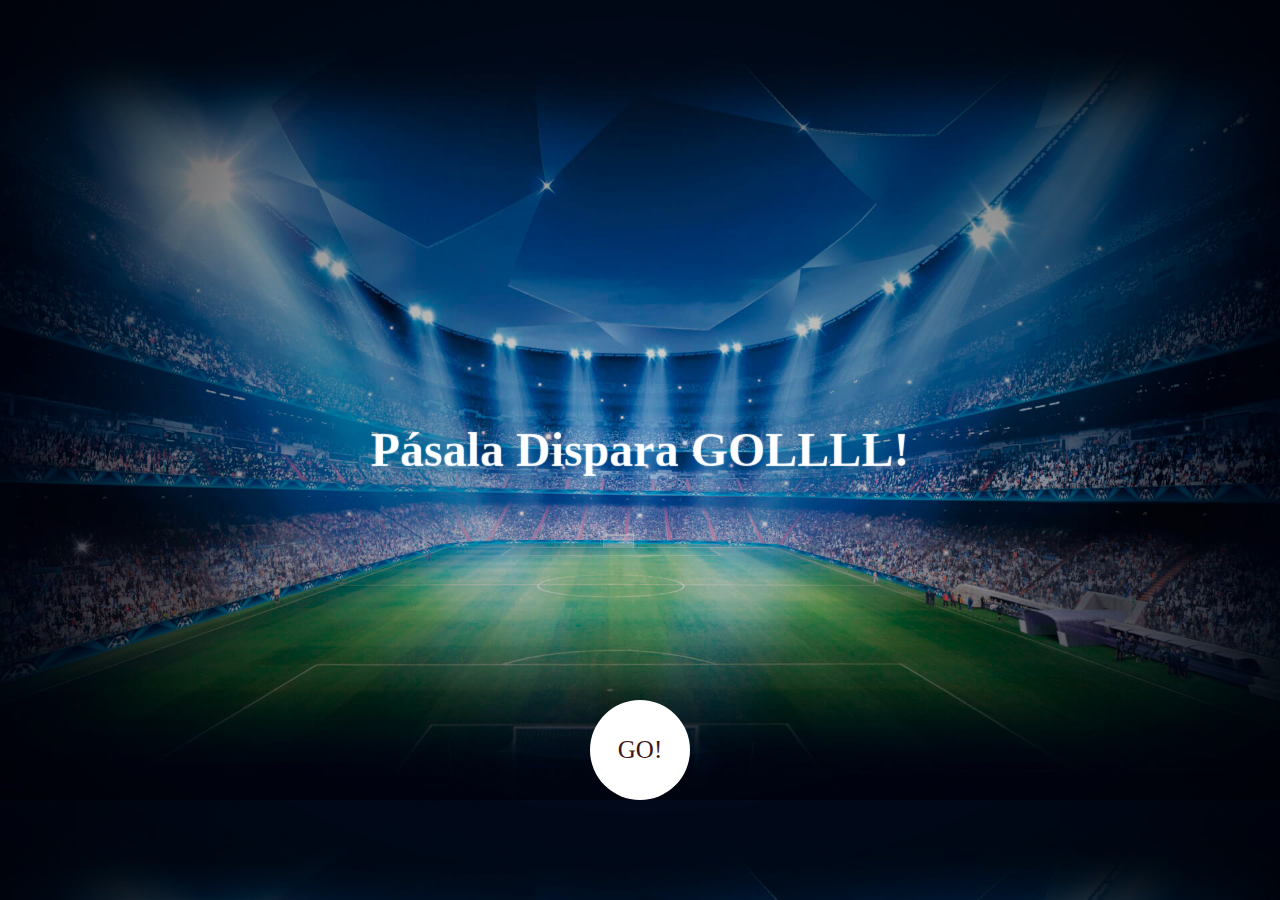
<file: index.html>
<!DOCTYPE html>
<html>
    <head>
        <meta http-equiv="Content-Type" content="text/html; charset=UTF-8" />
        <title>Futbolín MediaMarkt</title>


        <!-- Incluir Bootstrap -->
        <link rel="stylesheet" href="css/intro.css">

        
    </head>    
    <body>
        
       <div class="container">
    <div class="header">
        <div class="clr"></div>
    </div>
    <div class="sp-container">
        <div class="sp-content">
            <div class="sp-globe"></div>
                <h2 class="frame-1">Los jugones entran en el campo</h2>

                <h2 class="frame-2">Vaselinas, slow motions</h2>

                <h2 class="frame-3">Levantarás la copa o saldrás en la intranet?</h2>

                <h2 class="frame-4">Apúntate YA!</h2>

                <h2 class="frame-5"><span>Pásala</span> <span>Dispara</span> <span>GOLLLL!</span></h2>
    <a class="sp-circle-link" href="home.html#/clasificacion">GO!</a>

        </div>
    </div>
</div>

    </body>
</html>
</file>
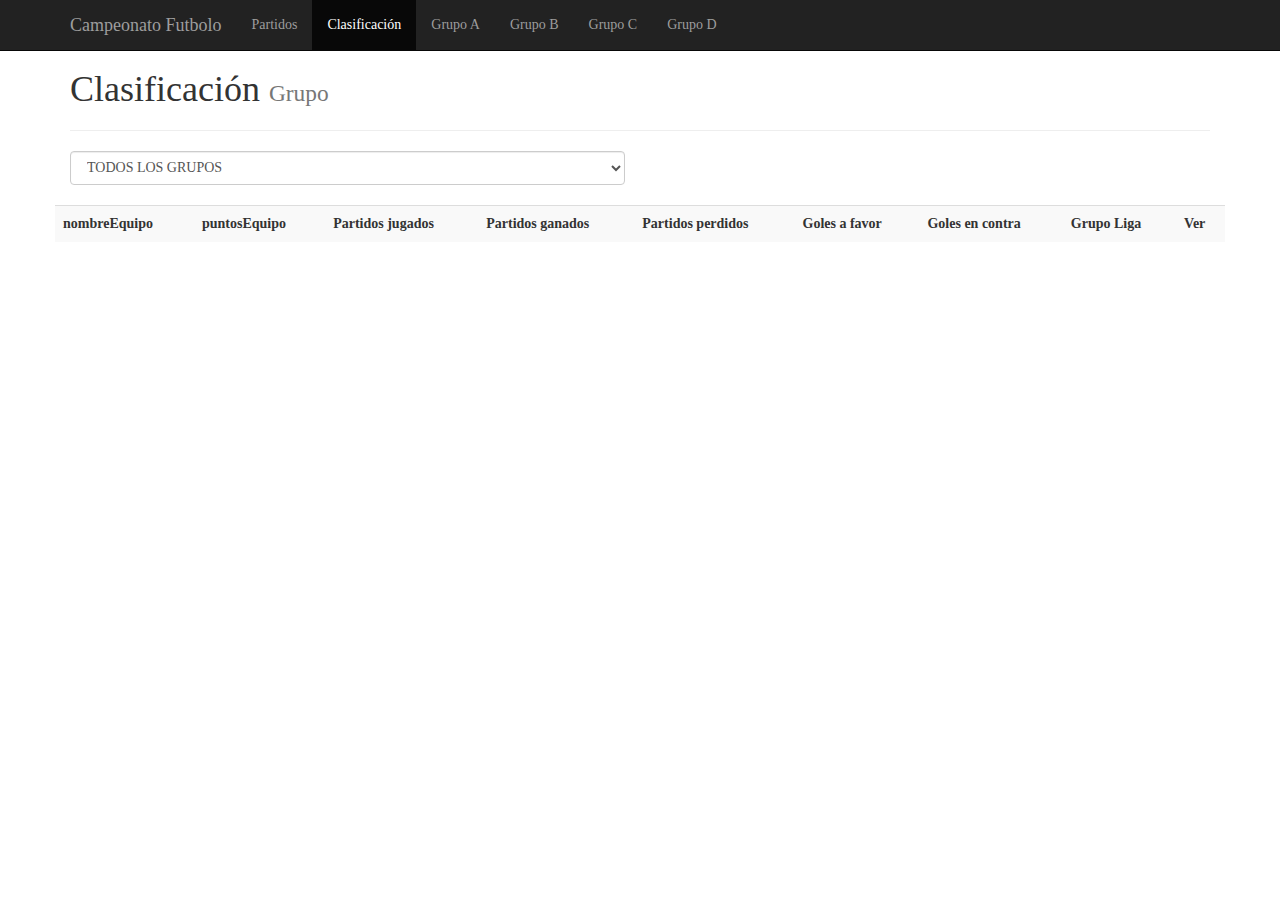
<file: home.html>
<!DOCTYPE html>
<html ng-app="universidadApp" ng-controller="mainCtrl">
    <head>
        <meta http-equiv="Content-Type" content="text/html; charset=UTF-8" />
        <title>Futbolín MediaMarkt</title>


        <!-- Incluir Bootstrap -->
        <link rel="stylesheet" href="css/bootstrap.min.css">

        <!-- Animate.css -->
        <link rel="stylesheet" href="css/animate.css">

        <!-- Estilo personalizado -->
        <link rel="stylesheet" href="css/style.css">

        <!-- Incluir AngularJS -->
        <script src="js/lib/angular.min.js"></script>
        <script src="js/lib/angular-route.min.js"></script>
        <script src="js/lib/ui-utils.min.js"></script>
        <script src="js/lib/jquery.min.js"></script>


        <script src="js/app.js"></script>
        <script src="js/config.js"></script>

        <!-- Controladores de páginas -->
        <script src="js/inicioCtrl.js"></script>
        <script src="js/profesoresCtrl.js"></script>
        <script src="js/clasificacionCtrl.js"></script>
        <script src="js/equipoCtrl.js"></script>

        
    </head>    
    <body>
        
        <div ng-include="menuSuperior"></div>

        
        <div class="mainApp container" ng-class="mContainer">
        <!-- La pagina principal ira aquí -->
            
            <div ng-view></div>

        </div><!-- /.container -->


    </body>
</html>
</file>
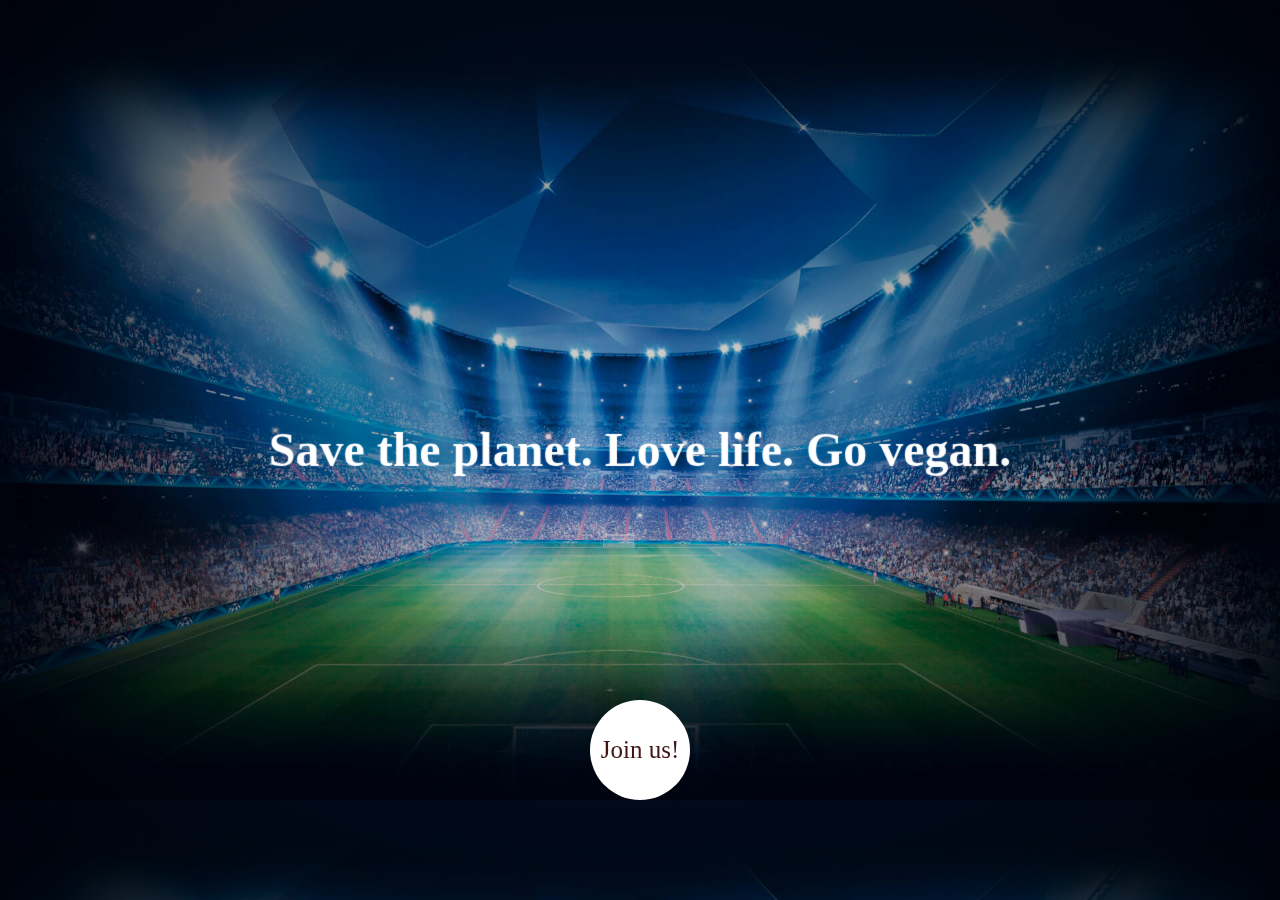
<file: index2.html>
<!DOCTYPE html>
<html>
    <head>
        <meta http-equiv="Content-Type" content="text/html; charset=UTF-8" />
        <title>Futbolín MediaMarkt</title>


        <!-- Incluir Bootstrap -->
        <link rel="stylesheet" href="css/intro.css">

        
    </head>    
    <body>
        
       <div class="container">
    <div class="header">
        <div class="clr"></div>
    </div>
    <div class="sp-container">
        <div class="sp-content">
            <div class="sp-globe"></div>
                <h2 class="frame-1">It's destroying the planet</h2>

                <h2 class="frame-2">It's mass, mechanized murder</h2>

                <h2 class="frame-3">You can stop it</h2>

                <h2 class="frame-4">Now!</h2>

                <h2 class="frame-5"><span>Save the planet.</span> <span>Love life.</span> <span>Go vegan.</span></h2>
    <a class="sp-circle-link" href="#">Join us!</a>

        </div>
    </div>
</div>

    </body>
</html>
</file>
<file: css/intro.css>
@font-face {
  font-family: 'Electrolize';
  font-style: normal;
  font-weight: 400;
  src: local('Electrolize'), local('Electrolize-Regular'), url(http://themes.googleusercontent.com/static/fonts/electrolize/v2/DDy9sgU2U7S4xAwH5thnJ4bN6UDyHWBl620a-IRfuBk.woff) format('woff');
}

body {
	background: #310404 url(/img/bg-home.jpg) repeat top left;
	font-family: 'Electrolize';
	background-size: cover;
}
img.mm-uefa{position: absolute;z-index: 20;top:4%;right:4%;width: 7%;}

.container{
	width: 100%;
	position: relative;
	overflow:hidden;
}

a {
  text-decoration:none;
}

h1.main,p.demos {
	-webkit-animation-delay: 18s;
	-moz-animation-delay: 18s;
	-ms-animation-delay: 18s;
	animation-delay: 18s;
}
.sp-container {
	position: fixed;
	top: 0px;
	left: 0px;
	width: 100%;
	height: 100%;
	z-index: 0;
	background: -webkit-radial-gradient(rgba(0, 0, 0, 0.1), rgba(0, 0, 0, 0.3) 35%, rgba(0, 0, 0, 0.7));
	background: -moz-radial-gradient(rgba(0, 0, 0, 0.1), rgba(0, 0, 0, 0.3) 35%, rgba(0, 0, 0, 0.7));
	background: -ms-radial-gradient(rgba(0, 0, 0, 0.1), rgba(0, 0, 0, 0.3) 35%, rgba(0, 0, 0, 0.7));
	background: radial-gradient(rgba(0, 0, 0, 0.1), rgba(0, 0, 0, 0.3) 35%, rgba(0, 0, 0, 0.7));
}
.sp-content {
	position: absolute;
	width: 100%;
	height: 100%;
	left: 0px;
	top: 0px;
	z-index: 1000;
}
.sp-container h2 {
	position: absolute;
	top: 50%;
	line-height: 100px;
	height: 90px;
	margin-top: -50px;
	font-size: 90px;
	width: 100%;
	text-align: center;
	color: transparent;
	-webkit-animation: blurFadeInOut 3s ease-in backwards;
	-moz-animation: blurFadeInOut 3s ease-in backwards;
	-ms-animation: blurFadeInOut 3s ease-in backwards;
	animation: blurFadeInOut 3s ease-in backwards;
}
.sp-container h2.frame-1 {
	-webkit-animation-delay: 0s;
	-moz-animation-delay: 0s;
	-ms-animation-delay: 0s;
	animation-delay: 0s;
}
.sp-container h2.frame-2 {
	-webkit-animation-delay: 3s;
	-moz-animation-delay: 3s;
	-ms-animation-delay: 3s;
	animation-delay: 3s;
}
.sp-container h2.frame-3 {
	-webkit-animation-delay: 6s;
	-moz-animation-delay: 6s;
	-ms-animation-delay: 6s;
	animation-delay: 6s;
}
.sp-container h2.frame-4 {
	font-size: 200px;
	-webkit-animation-delay: 9s;
	-moz-animation-delay: 9s;
	-ms-animation-delay: 9s;
	animation-delay: 9s;
}
.sp-container h2.frame-5 {
	-webkit-animation: none;
	-moz-animation: none;
	-ms-animation: none;
	animation: none;
	color: transparent;
	text-shadow: 0px 0px 1px #fff;
}
.sp-container h2.frame-5 span {
	-webkit-animation: blurFadeIn 3s ease-in 12s backwards;
	-moz-animation: blurFadeIn 1s ease-in 12s backwards;
	-ms-animation: blurFadeIn 3s ease-in 12s backwards;
	animation: blurFadeIn 3s ease-in 12s backwards;
	color: transparent;
	text-shadow: 0px 0px 1px #fff;
}
.sp-container h2.frame-5 span:nth-child(2) {
	-webkit-animation-delay: 13s;
	-moz-animation-delay: 13s;
	-ms-animation-delay: 13s;
	animation-delay: 13s;
}
.sp-container h2.frame-5 span:nth-child(3) {
	-webkit-animation-delay: 14s;
	-moz-animation-delay: 14s;
	-ms-animation-delay: 14s;
	animation-delay: 14s;
}
.sp-globe {
	position: absolute;
	width: 282px;
	height: 273px;
	left: 50%;
	top: 50%;
	margin: -137px 0 0 -141px;
	background: transparent url(http://web-sonick.zz.mu/images/sl/globe.png) no-repeat top left;
	-webkit-animation: fadeInBack 3.6s linear 14s backwards;
	-moz-animation: fadeInBack 3.6s linear 14s backwards;
	-ms-animation: fadeInBack 3.6s linear 14s backwards;
	animation: fadeInBack 3.6s linear 14s backwards;
	-ms-filter: "progid:DXImageTransform.Microsoft.Alpha(Opacity=30)";
	filter: alpha(opacity=30);
	opacity: 0.3;
	-webkit-transform: scale(5);
	-moz-transform: scale(5);
	-o-transform: scale(5);
	-ms-transform: scale(5);
	transform: scale(5);
}
.sp-circle-link {
	position: absolute;
	left: 50%;
	bottom: 100px;
	margin-left: -50px;
	text-align: center;
	line-height: 100px;
	width: 100px;
	height: 100px;
	background: #fff;
	color: #3f1616;
	font-size: 25px;
	-webkit-border-radius: 50%;
	-moz-border-radius: 50%;
	border-radius: 50%;
	-webkit-animation: fadeInRotate 1s linear 16s backwards;
	-moz-animation: fadeInRotate 1s linear 16s backwards;
	-ms-animation: fadeInRotate 1s linear 16s backwards;
	animation: fadeInRotate 1s linear 16s backwards;
	-webkit-transform: scale(1) rotate(0deg);
	-moz-transform: scale(1) rotate(0deg);
	-o-transform: scale(1) rotate(0deg);
	-ms-transform: scale(1) rotate(0deg);
	transform: scale(1) rotate(0deg);
}
.sp-circle-link:hover {
	background: #85373b;
	color: #fff;
}
/**/
@-webkit-keyframes blurFadeInOut{
	0%{
		opacity: 0;
		text-shadow: 0px 0px 40px #fff;
		-webkit-transform: scale(1.3);
	}
	20%,75%{
		opacity: 1;
		text-shadow: 0px 0px 1px #fff;
		-webkit-transform: scale(1);
	}
	100%{
		opacity: 0;
		text-shadow: 0px 0px 50px #fff;
		-webkit-transform: scale(0);
	}
}
@-webkit-keyframes blurFadeIn{
	0%{
		opacity: 0;
		text-shadow: 0px 0px 40px #fff;
		-webkit-transform: scale(1.3);
	}
	50%{
		opacity: 0.5;
		text-shadow: 0px 0px 10px #fff;
		-webkit-transform: scale(1.1);
	}
	100%{
		opacity: 1;
		text-shadow: 0px 0px 1px #fff;
		-webkit-transform: scale(1);
	}
}
@-webkit-keyframes fadeInBack{
	0%{
		opacity: 0;
		-webkit-transform: scale(0);
	}
	50%{
		opacity: 0.4;
		-webkit-transform: scale(2);
	}
	100%{
		opacity: 0.2;
		-webkit-transform: scale(5);
	}
}
@-webkit-keyframes fadeInRotate{
	0%{
		opacity: 0;
		-webkit-transform: scale(0) rotate(360deg);
	}
	100%{
		opacity: 1;
		-webkit-transform: scale(1) rotate(0deg);
	}
}
/**/
@-moz-keyframes blurFadeInOut{
	0%{
		opacity: 0;
		text-shadow: 0px 0px 40px #fff;
		-moz-transform: scale(1.3);
	}
	20%,75%{
		opacity: 1;
		text-shadow: 0px 0px 1px #fff;
		-moz-transform: scale(1);
	}
	100%{
		opacity: 0;
		text-shadow: 0px 0px 50px #fff;
		-moz-transform: scale(0);
	}
}
@-moz-keyframes blurFadeIn{
	0%{
		opacity: 0;
		text-shadow: 0px 0px 40px #fff;
		-moz-transform: scale(1.3);
	}
	100%{
		opacity: 1;
		text-shadow: 0px 0px 1px #fff;
		-moz-transform: scale(1);
	}
}
@-moz-keyframes fadeInBack{
	0%{
		opacity: 0;
		-moz-transform: scale(0);
	}
	50%{
		opacity: 0.4;
		-moz-transform: scale(2);
	}
	100%{
		opacity: 0.2;
		-moz-transform: scale(5);
	}
}
@-moz-keyframes fadeInRotate{
	0%{
		opacity: 0;
		-moz-transform: scale(0) rotate(360deg);
	}
	100%{
		opacity: 1;
		-moz-transform: scale(1) rotate(0deg);
	}
}
/**/
@keyframes blurFadeInOut{
	0%{
		opacity: 0;
		text-shadow: 0px 0px 40px #fff;
		transform: scale(1.3);
	}
	20%,75%{
		opacity: 1;
		text-shadow: 0px 0px 1px #fff;
		transform: scale(1);
	}
	100%{
		opacity: 0;
		text-shadow: 0px 0px 50px #fff;
		transform: scale(0);
	}
}
@keyframes blurFadeIn{
	0%{
		opacity: 0;
		text-shadow: 0px 0px 40px #fff;
		transform: scale(1.3);
	}
	50%{
		opacity: 0.5;
		text-shadow: 0px 0px 10px #fff;
		transform: scale(1.1);
	}
	100%{
		opacity: 1;
		text-shadow: 0px 0px 1px #fff;
		transform: scale(1);
	}
}
@keyframes fadeInBack{
	0%{
		opacity: 0;
		transform: scale(0);
	}
	50%{
		opacity: 0.4;
		transform: scale(2);
	}
	100%{
		opacity: 0.2;
		transform: scale(5);
	}
}
@keyframes fadeInRotate{
	0%{
		opacity: 0;
		transform: scale(0) rotate(360deg);
	}
	100%{
		opacity: 1;
		transform: scale(1) rotate(0deg);
	}
}


@media (min-width:320px) {
/* smartphones, portrait iPhone, portrait 480x320 phones (Android) */
	img.mm-uefa{position: absolute;z-index: 20;top:4%;right:4%;width: 7%;}
}
@media (min-width:480px) {
/* smartphones, Android phones, landscape iPhone */
img.mm-uefa{position: absolute;z-index: 20;top:4%;right:4%;width: 7%;}
}
@media (min-width:600px) {
/* portrait tablets, portrait iPad, e-readers (Nook/Kindle), landscape 800x480 phones (Android) */
img.mm-uefa{position: absolute;z-index: 20;top:4%;right:4%;width: 7%;}
}
@media (min-width:801px) and (orientation: portrait){
/* tablet, landscape iPad, lo-res laptops ands desktops */
/* huawei 7 pulgadas*/
	.sp-container h2{font-size: 3em;}
	.sp-container h2 span{font-size: 1.5em;}
	.sp-container h2.frame-4{font-size: 4.5em;}
	img.mm-uefa{position: absolute;z-index: 20;top:4%;right:4%;width: 15%;}
	.sp-circle-link {

		line-height: 140px;
		width: 140px;
		height: 140px;
		font-size: 3em;
	}
}
@media (min-width:801px) and (orientation: landscape){
/* tablet, landscape iPad, lo-res laptops ands desktops */
/* huawei 7 pulgadas*/
.sp-container h2{font-size: 3em;}
.sp-container h2 span{font-size: 1em;}
.sp-container h2.frame-4{font-size: 2.5em;}
img.mm-uefa{position: absolute;z-index: 20;top:4%;right:4%;width: 15%;}
}
@media (min-width:1025px) {
/* big landscape tablets, laptops, and desktops */
img.mm-uefa{position: absolute;z-index: 20;top:4%;right:4%;width: 7%;}
}
@media (min-width:1281px) {
/* hi-res laptops and desktops */
img.mm-uefa{position: absolute;z-index: 20;top:4%;right:4%;width: 7%;}
}
</file>
<file: css/style.css>
@font-face {
  font-family: 'Electrolize';
  font-style: normal;
  font-weight: 400;
  src: local('Electrolize'), local('Electrolize-Regular'), url(http://themes.googleusercontent.com/static/fonts/electrolize/v2/DDy9sgU2U7S4xAwH5thnJ4bN6UDyHWBl620a-IRfuBk.woff) format('woff');
}
body {
  padding-top: 50px;
}
body *{
	font-family: 'Electrolize';
	
}
.searcher{
	margin-bottom: 20px;
}


.row .row{margin: 0;}
.row.player{margin: 15px;padding: 15px;}
.row.player h3{margin: 0;text-align: center;}
.row.player h3 span.small{color:white;}
.row.jug1{background-color: rgb(126, 204, 227);border-radius: 0 10px 0 10px;}
.row.jug2{background-color: rgb(187, 220, 239);border-radius: 10px 0 10px 0;}
</file>
